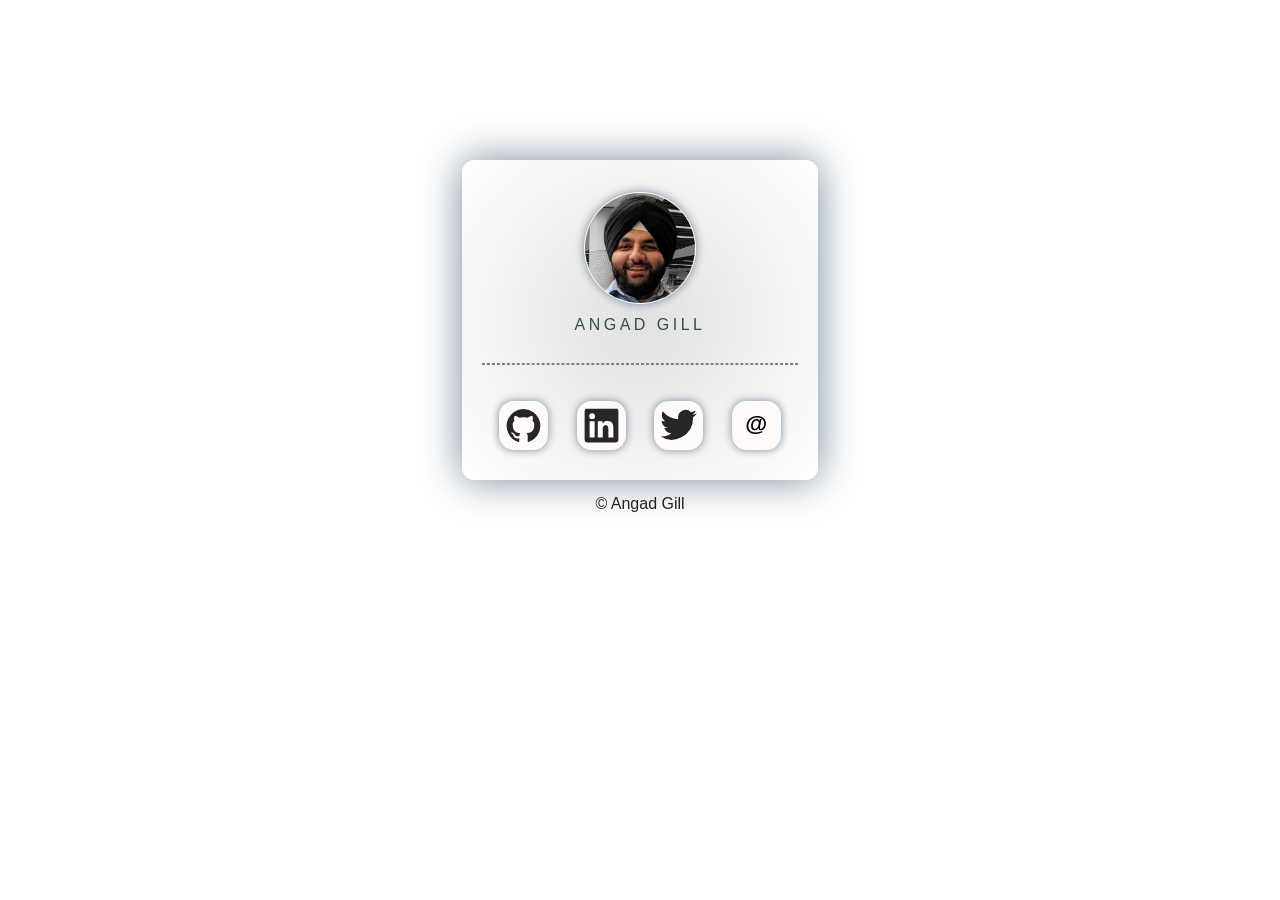
<file: index.html>
<!DOCTYPE html>
<html lang="en">

<head>
    <meta charset="utf8">
    <meta name="viewport" content="width=device-width, initial-scale=1">
    <title>angadgill.in | Home</title>

    <!-- Search Engine -->
    <meta name="description" content="Angad Gill's personal website.">
    <meta name="image" content="https://angadgill.in/pfp.webp">
    <!-- Schema.org for Google -->
    <meta itemprop="name" content="Angad Gill | Home">
    <meta itemprop="description" content="Angad Gill's personal website.">
    <meta itemprop="image" content="https://angadgill.in/pfp.webp">
    <!-- Twitter -->
    <meta name="twitter:card" content="summary">
    <meta name="twitter:title" content="Angad Gill | Home">
    <meta name="twitter:description" content="Angad Gill's personal website.">
    <meta name="twitter:site" content="@angadgill92">
    <meta name="twitter:image:src" content="https://angadgill.in/pfp.webp">
    <!-- Open Graph general (Facebook, Pinterest & Google+) -->
    <meta name="og:title" content="Angad Gill | Home">
    <meta name="og:description" content="Angad Gill's personal website.">
    <meta name="og:image" content="https://angadgill.in/pfp.webp">
    <meta name="og:url" content="https://angadgill.in">
    <meta name="og:site_name" content="Angad Gill | Home">
    <meta name="og:type" content="website">

    <!-- Tags generated on https://megatags.co -->

    <link rel="shortcut icon" type="image/x-icon" href="favicon.ico">
    <style type="text/css">
        /* http://meyerweb.com/eric/tools/css/reset/ 
   v2.0 | 20110126
   License: none (public domain)
*/

        html,
        body,
        div,
        span,
        applet,
        object,
        iframe,
        h1,
        h2,
        h3,
        h4,
        h5,
        h6,
        p,
        blockquote,
        pre,
        a,
        abbr,
        acronym,
        address,
        big,
        cite,
        code,
        del,
        dfn,
        em,
        img,
        ins,
        kbd,
        q,
        s,
        samp,
        small,
        strike,
        strong,
        sub,
        sup,
        tt,
        var,
        b,
        u,
        i,
        center,
        dl,
        dt,
        dd,
        ol,
        ul,
        li,
        fieldset,
        form,
        label,
        legend,
        table,
        caption,
        tbody,
        tfoot,
        thead,
        tr,
        th,
        td,
        article,
        aside,
        canvas,
        details,
        embed,
        figure,
        figcaption,
        footer,
        header,
        hgroup,
        menu,
        nav,
        output,
        ruby,
        section,
        summary,
        time,
        mark,
        audio,
        video {
            margin: 0;
            padding: 0;
            border: 0;
            font-size: 100%;
            font: inherit;
            vertical-align: baseline;
        }

        /* HTML5 display-role reset for older browsers */
        article,
        aside,
        details,
        figcaption,
        figure,
        footer,
        header,
        hgroup,
        menu,
        nav,
        section {
            display: block;
        }

        body {
            line-height: 1;
        }

        ol,
        ul {
            list-style: none;
        }

        blockquote,
        q {
            quotes: none;
        }

        blockquote:before,
        blockquote:after,
        q:before,
        q:after {
            content: '';
            content: none;
        }

        table {
            border-collapse: collapse;
            border-spacing: 0;
        }

        /* CSS reset ends */

        body {
            background: #fff;
            background-blend-mode: luminosity;
            font-family: "Source Sans Pro", Helvetica, sans-serif;
            text-align: center;
            margin-top: 10px;
            margin-bottom: 10px;
            box-sizing: border-box;
        }

        header,
        footer {
            color: #222;
            height: 10%;
        }

        header,
        footer {
            padding-top: 1em;
            padding-bottom: 1em;
        }

        .content {
            margin: auto;
            margin-top: 10em;
            align-items: center;
            height: 20em;
            border-radius: 13px;
            width: 40ch;
            background: radial-gradient(circle, rgba(225, 225, 225, 1) 0%, rgba(255, 255, 255, 1) 100%);
            box-shadow: 0px 0px 40px lightslategray;
        }

        .badge {
            margin-left: 12px;
            margin-right: 12px;
            display: inline-block;
            height: 45px;
            width: 45px;
            padding: 2px;
            text-align: center;
            border-radius: 30%;
            background-color: snow;
        }

        .social {
            padding-top: 1em;
        }

        .shadow {
            box-shadow: 0px 0px 8px lightslategray;
            -webkit-transition: all 0.1s cubic-bezier(0.165, 0.84, 0.44, 1);
            transition: all 0.1s cubic-bezier(0.165, 0.84, 0.44, 1);
        }

        .shadow::after {
            opacity: 0;
            -webkit-transition: all 0.1s cubic-bezier(0.165, 0.84, 0.44, 1);
            transition: all 0.1s cubic-bezier(0.165, 0.84, 0.44, 1);
        }

        .shadow:hover {
            -webkit-transform: scale(1.1, 1.1);
            transform: scale(1.1, 1.1);
        }

        .shadow:hover::after {
            opacity: 1;
        }

        .profile {
            align-content: center;
        }

        .photo {
            margin-top: 2em;
            border-radius: 50%;
            height: 110px;
            width: 110px;
            border-color: ivory;
            border-style: solid;
            border-width: 1px;
            box-shadow: 0px 0px 10px lightslategray;
            opacity: 1;
        }

        .name {
            margin: 10px 0px 10px 0px;
            color: darkslategray;
            font-weight: 500;
            letter-spacing: 3.5px;
        }

        .svg-text {
            font-weight: bolder;
        }

        hr {
            margin: 20px 20px 20px 20px;
            border-style: dashed;
            border-color: gray;
        }
    </style>
</head>

<body>
    <article class="content">
        <section class="profile">
            <img src="pfp.webp" class="photo" title="Profile Image">
            <p class="name" title="Name">ANGAD GILL</p>
        </section>
        <hr>
        <section class="social">
            <ul>
                <li class="badge shadow">
                    <a href="https://github.com/angadgill92" title="Link to Github profile" target="_blank" rel="noreferrer noopener">
                        <svg xmlns="http://www.w3.org/2000/svg" viewBox="0 0 32 32" title="Github Logo">
                            <path id="github"
                                d="M28,16.297a12.00154,12.00154,0,0,1-8.19942,11.38223c-.609.11718-.82514-.25609-.82514-.57691,0-.39338.01473-1.68736.01473-3.29126a2.86307,2.86307,0,0,0-.81468-2.22177c2.6733-.297,5.479-1.31121,5.479-5.92017A4.629,4.629,0,0,0,22.421,12.44971a4.30829,4.30829,0,0,0-.11941-3.17511s-1.0057-.3226-3.29666,1.2299a11.37652,11.37652,0,0,0-6.00842,0C10.70412,8.952,9.69658,9.2746,9.69658,9.2746a4.3144,4.3144,0,0,0-.11764,3.17511,4.6369,4.6369,0,0,0-1.23517,3.21937c0,4.59747,2.80132,5.62674,5.466,5.92952a2.56331,2.56331,0,0,0-.76186,1.60391,2.55528,2.55528,0,0,1-3.49232-.99687,2.52064,2.52064,0,0,0-1.83807-1.23639s-1.172-.01509-.08243.7293a3.1772,3.1772,0,0,1,1.33234,1.755s.70433,2.33328,4.04232,1.60826c.00582,1.00121.01621,1.7557.01621,2.04051,0,.31795-.219.68834-.819.57831A11.99877,11.99877,0,1,1,28,16.297Z"
                                fill="#262626" fill-rule="evenodd" />
                        </svg>
                    </a>
                </li>

                <li class="badge shadow">
                    <a href="https://linkedin.com/in/angadgill92" title="Link to LinkedIn profile" target="_blank" rel="noreferrer noopener">
                        <svg xmlns="http://www.w3.org/2000/svg" viewBox="0 0 32 32">
                            <path id="linkedin"
                                d="M26.22362,4H5.77133A1.75177,1.75177,0,0,0,3.99985,5.72983V26.26822A1.75294,1.75294,0,0,0,5.77133,28H26.22362a1.75631,1.75631,0,0,0,1.77653-1.73177V5.72983A1.75514,1.75514,0,0,0,26.22362,4ZM11.118,24.45115H7.55811V12.99771H11.118ZM9.33887,11.432a2.06388,2.06388,0,1,1,2.06281-2.06453A2.06444,2.06444,0,0,1,9.33887,11.432Zm15.112,13.01918h-3.5573V18.88134c0-1.32878-.02441-3.03719-1.84977-3.03719-1.85237,0-2.136,1.447-2.136,2.941v5.666H13.35058V12.99771h3.41471v1.56487h.04738a3.73973,3.73973,0,0,1,3.368-1.84993c3.60464,0,4.27018,2.37223,4.27018,5.456Z"
                                fill="#262626" />
                        </svg>
                    </a>
                </li>

                <li class="badge shadow">
                    <a href="https://twitter.com/angadgill92" title="Link to Twitter Profile" target="_blank" rel="noreferrer noopener">
                        <svg xmlns="http://www.w3.org/2000/svg" viewBox="0 0 32 32">
                            <path id="twitter"
                                d="M26.32865,10.20428c.01043.22891.01043.45778.01043.6867A15.18194,15.18194,0,0,1,2.99214,23.68808a10.26487,10.26487,0,0,0,1.26929.07283A10.70029,10.70029,0,0,0,10.8889,21.472a5.33486,5.33486,0,0,1-4.9836-3.70387,5.36636,5.36636,0,0,0,2.40336-.09364,5.34632,5.34632,0,0,1-4.2761-5.23331v-.07283a5.39627,5.39627,0,0,0,2.41374.6659A5.35659,5.35659,0,0,1,4.79205,5.90738,15.1498,15.1498,0,0,0,15.78924,11.484a5.89821,5.89821,0,0,1-.13524-1.21727,5.33642,5.33642,0,0,1,9.22847-3.65189,10.61188,10.61188,0,0,0,3.3918-1.2901A5.368,5.368,0,0,1,25.9229,8.27951a10.81127,10.81127,0,0,0,3.06924-.84274A10.868,10.868,0,0,1,26.32865,10.20428Z"
                                fill="#262626" />
                        </svg>
                    </a>
                </li>
                <li class="badge shadow">
                    <a href="mailto:mail@angadgill.in" title="Email Address" target="_blank" rel="noreferrer noopener">
                        <svg xmlns="http://www.w3.org/2000/svg" viewBox="0 0 32 32">
                            <text x="8" y="20" viewBox="0 0 32 32" class="svg-text">@</text>
                        </svg>
                    </a>
                </li>
            </ul>
        </section>
    </article>

    <footer><small title="Copyright Info">&copy; Angad Gill</small></footer>
</body>
<!-- Free Glyphs sourced from https://www.glyphicons.com/tools/social/ -->
<!-- Favicon created on favicon.io -->

</html>
</file>
